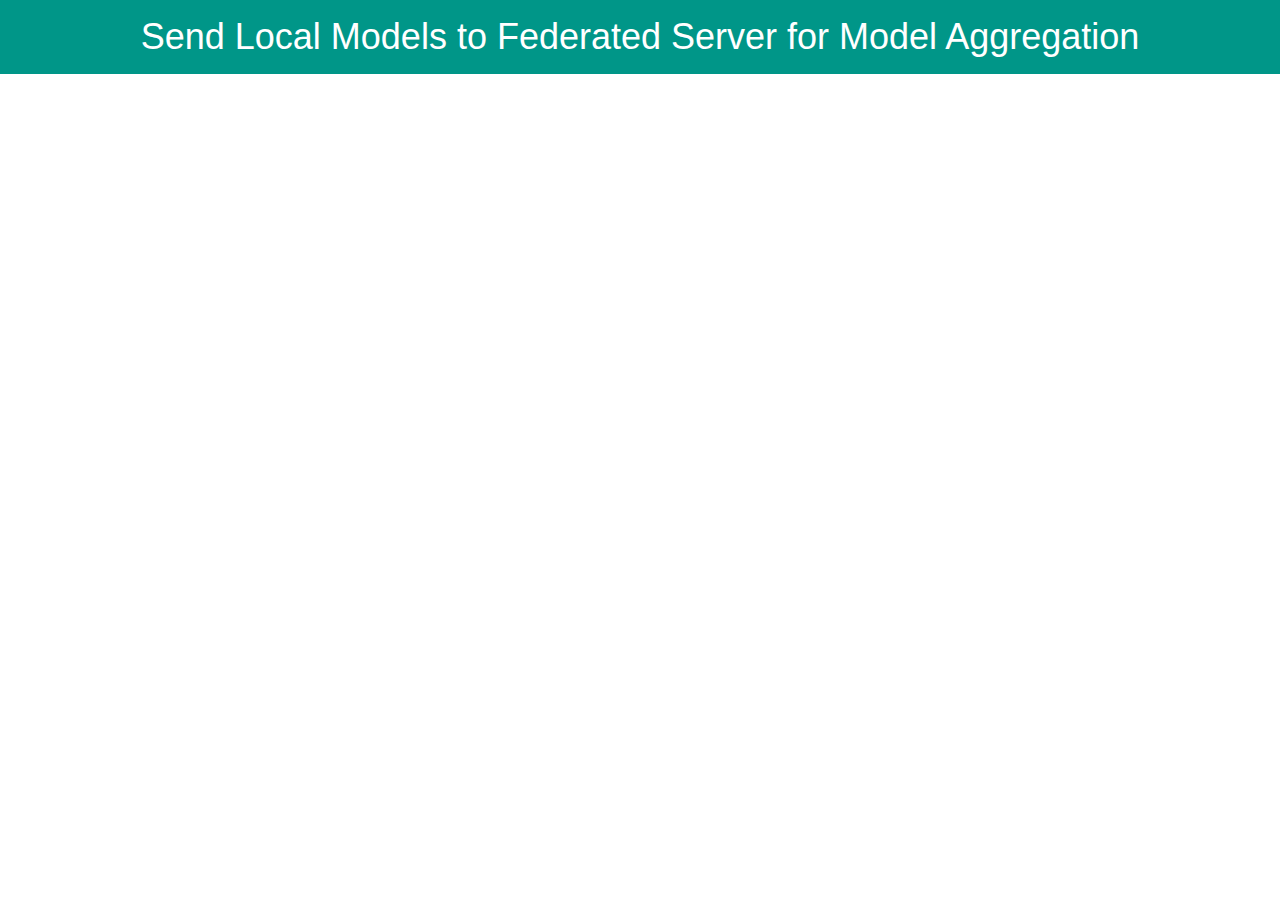
<file: device1/templates/sent.html>
<!DOCTYPE html>
<html>
<meta name="viewport" content="width=device-width, initial-scale=1">
<link rel="stylesheet" href="https://www.w3schools.com/w3css/4/w3.css">
<body>
    <div class="w3-container w3-teal w3-padding-12">
        <h1 style="text-align: center;">Send Local Models to Federated Server for Model Aggregation</h1>
    </div>
</body>
</html>
</file>
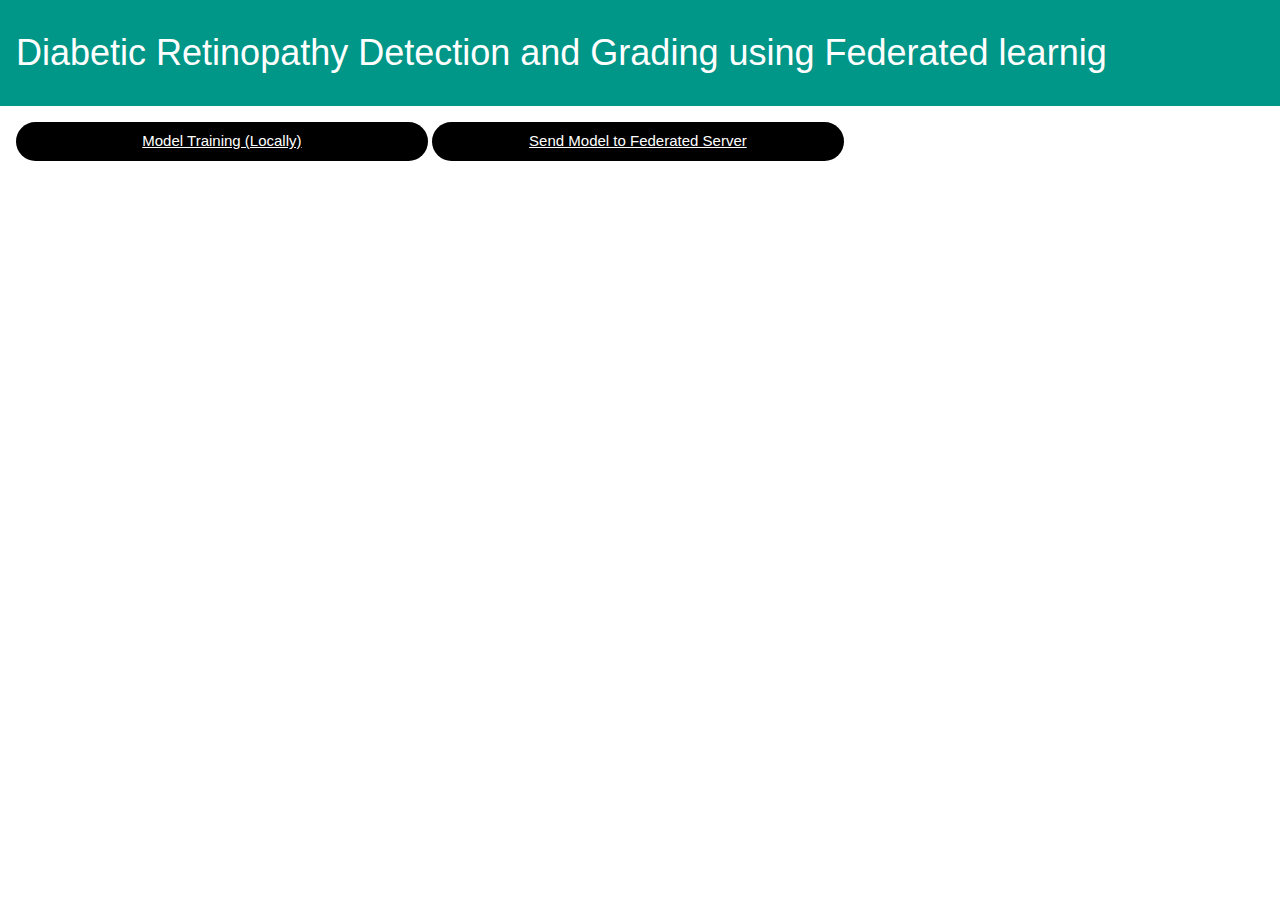
<file: device1/templates/start.html>
<!DOCTYPE html>
<html>
    <head>
<meta name="viewport" content="width=device-width, initial-scale=1">
<link rel="stylesheet" href="https://www.w3schools.com/w3css/4/w3.css">
<title>Device 1</title>
</head>
<body>

<div class="w3-container w3-teal w3-padding-16">
  <h1>Diabetic Retinopathy Detection and Grading using Federated learnig</h1>
</div>
<div class="w3-container w3-margin-top">
    <button class="w3-button w3-black w3-round-xxlarge" style="width:33%"><a href="http://localhost:8001/modeltrain">Model Training (Locally)</a></button>
    <button class="w3-button w3-black w3-round-xxlarge" style="width:33%"><a href="http://localhost:8001/sendmodel">Send Model to Federated Server</a></button>

</div>

</body>
</html>
</file>
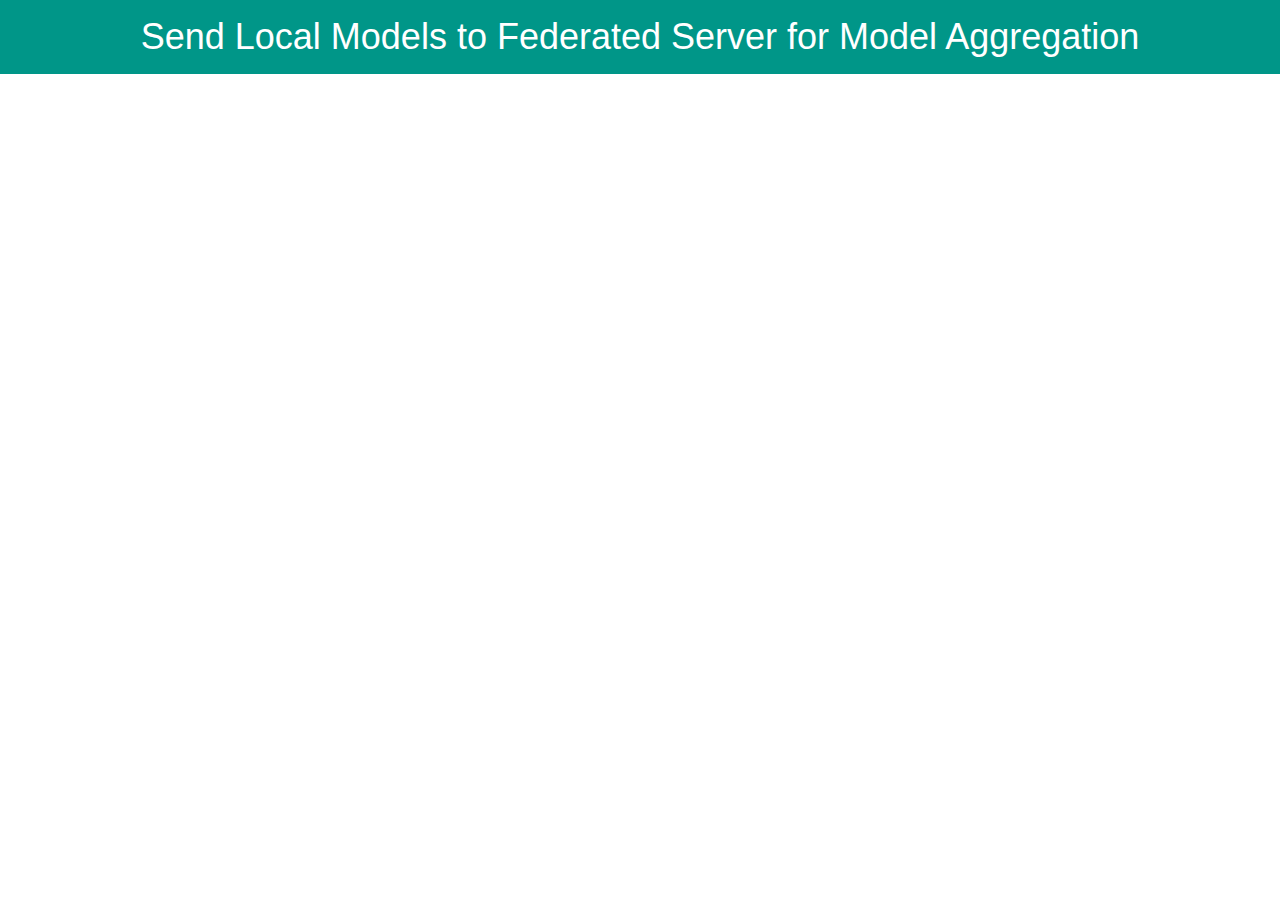
<file: device2/templates/sent.html>
<!DOCTYPE html>
<html>
<meta name="viewport" content="width=device-width, initial-scale=1">
<link rel="stylesheet" href="https://www.w3schools.com/w3css/4/w3.css">
<body>
    <div class="w3-container w3-teal w3-padding-12">
        <h1 style="text-align: center;">Send Local Models to Federated Server for Model Aggregation</h1>
    </div>

</body>
</html>
</file>
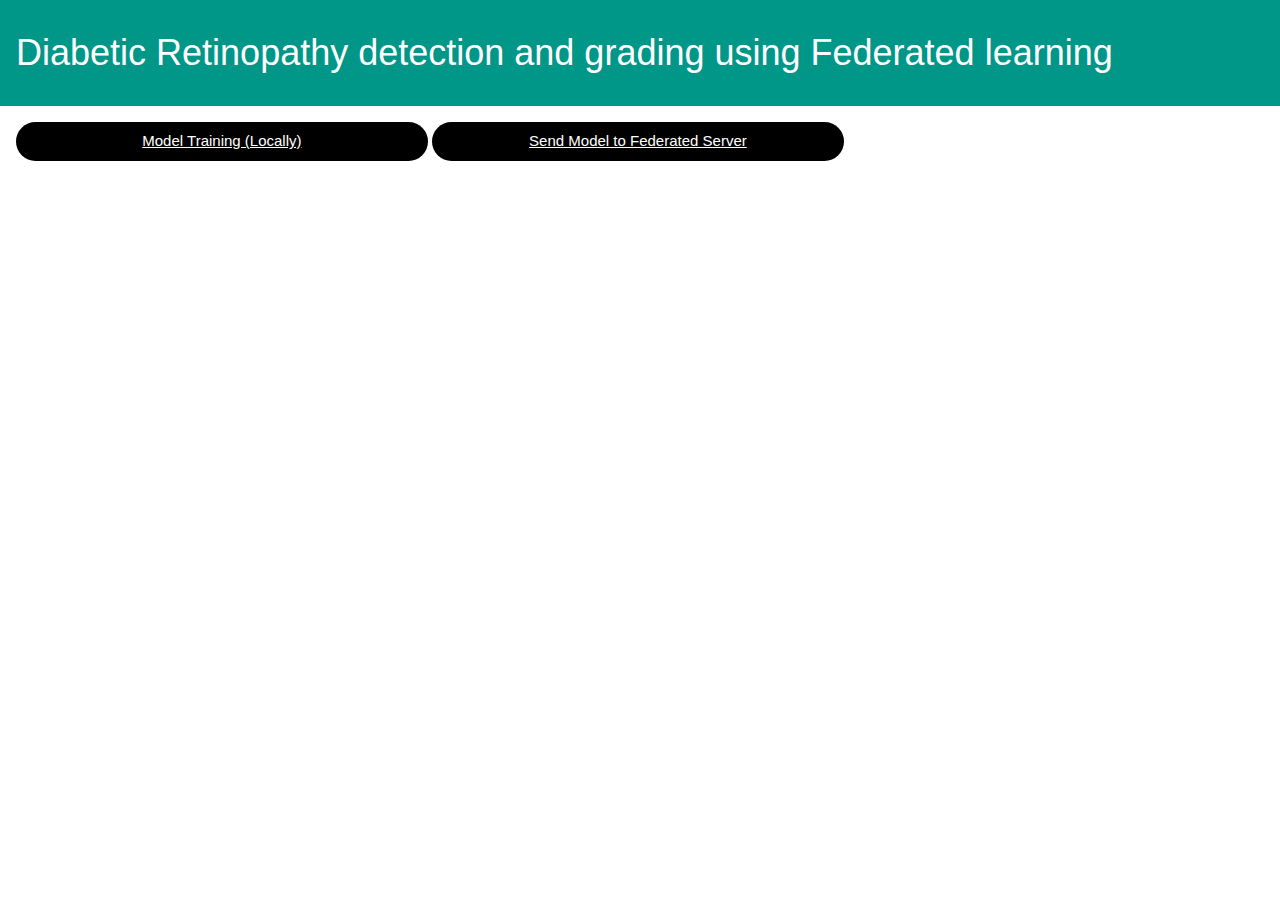
<file: device2/templates/start.html>
<!DOCTYPE html>
<html>
<meta name="viewport" content="width=device-width, initial-scale=1">
<link rel="stylesheet" href="https://www.w3schools.com/w3css/4/w3.css">
<body>

<div class="w3-container w3-teal w3-padding-16">
  <h1>Diabetic Retinopathy detection and grading using Federated learning</h1>
</div>

<div class="w3-container w3-margin-top">
    <button class="w3-button w3-black w3-round-xxlarge" style="width:33%"><a href="http://localhost:8002/modeltrain">Model Training (Locally)</a></button>
    <button class="w3-button w3-black w3-round-xxlarge" style="width:33%"><a href="http://localhost:8002/sendmodel">Send Model to Federated Server</a></button>

</div>

</body>
</html>
</file>
